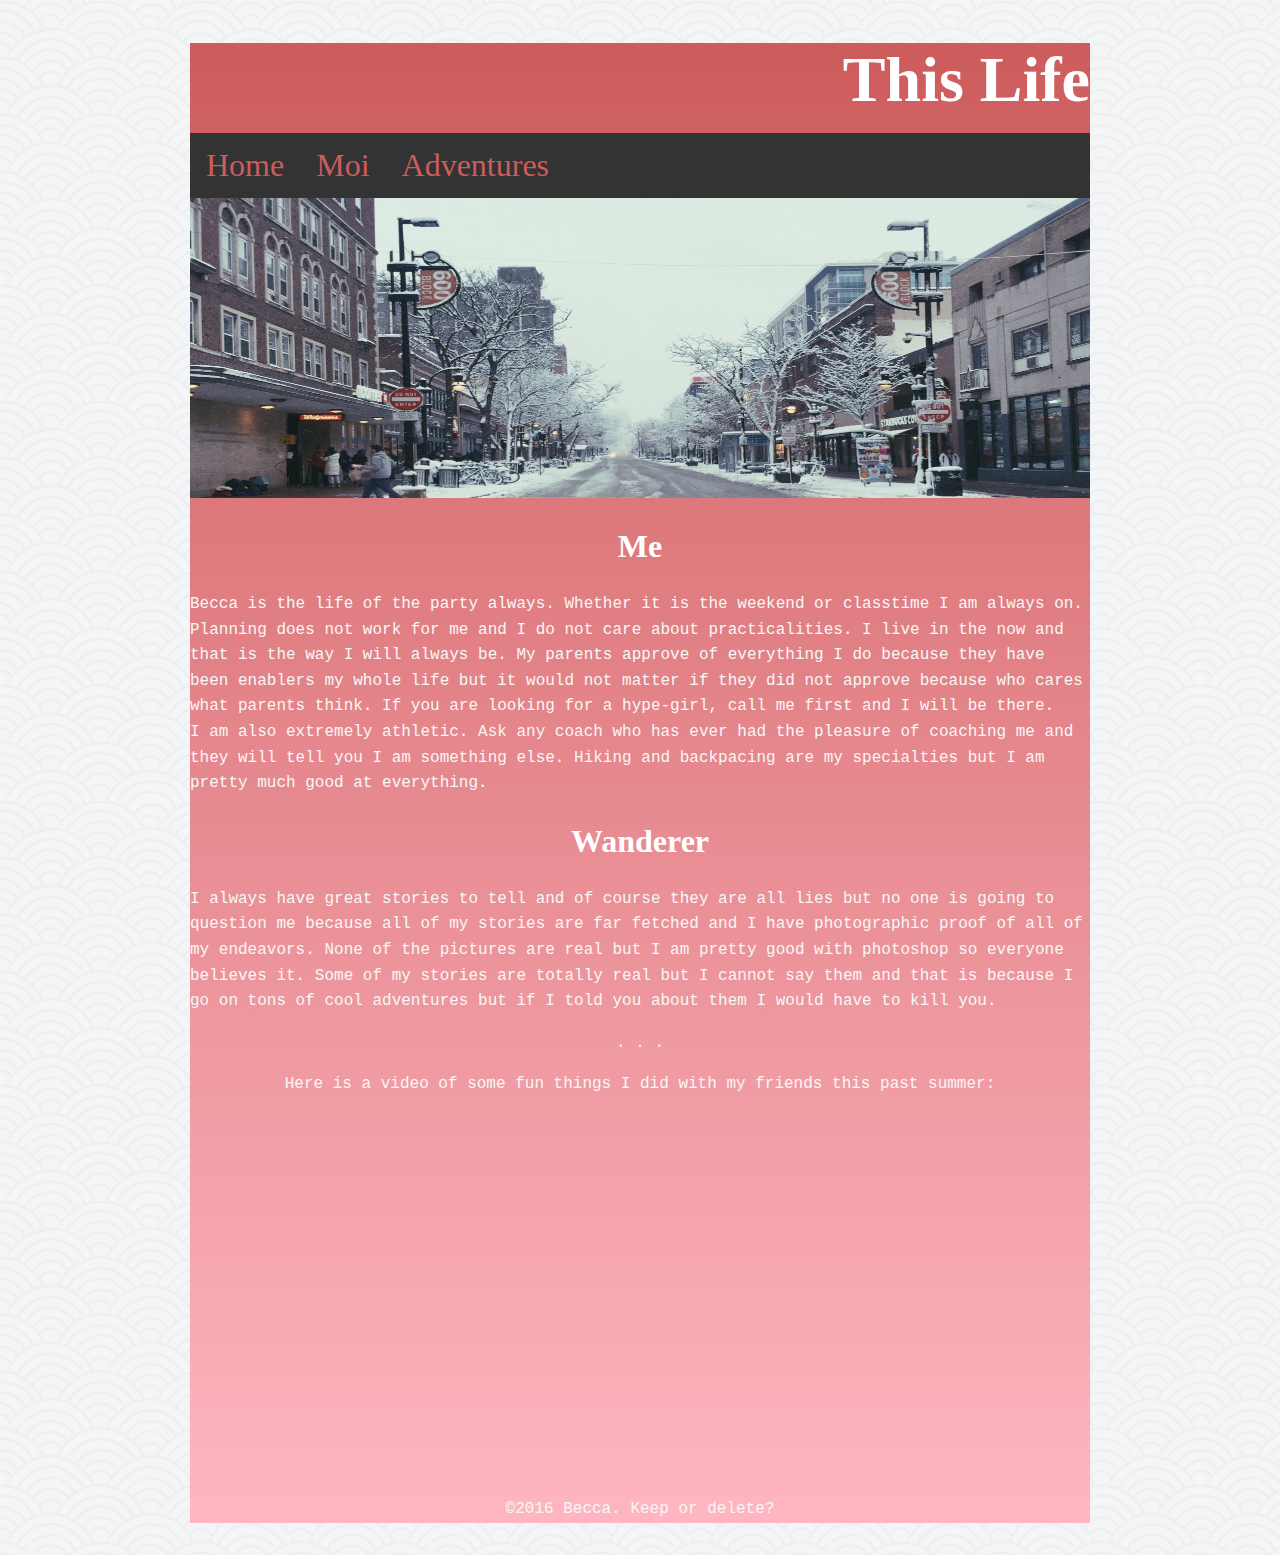
<file: index.html>
<!DOCTYPE html>
<html>
	<head>
		<title> Alter Ego </title>
		<link rel="stylesheet" href="resources/style.css">
	</head>
		
	<body background="seigaiha.png">
	
<div>
		<header style = "color: blue; text-align: left">
			<h1>This Life</h1>
			<ul>
			<li> <a href = "index.html">Home</a> </li> 
			<li> <a href = "Moi.html">Moi</a> </li>
			<li> <a href = "Adventures.html">Adventures</a> </li>
			</ul>
		</header>
 		   <img src="state.jpg" alt="banner" width="900" height="300">
			
		<main style = "color: purple; text-align: left">
			<h2>Me</h2>
				<p>Becca is the life of the party always. Whether it is the weekend or classtime I am 
always on. Planning does not work for me and I do not care about practicalities. I live
in the now and that is the way I will always be. My parents approve of everything I do
because they have been enablers my whole life but it would not matter if they did not
approve because who cares what parents think. If you are looking for a hype-girl, call 
me first and I will be there. <br> I am also extremely athletic. Ask any coach who has
ever had the pleasure of coaching me and they will tell you I am something else. Hiking
and backpacing are my specialties but I am pretty much good at everything.</p>

			<h2>Wanderer</h2>
				<p>I always have great stories to tell and of course they are all lies but no one is going to 
question me because all of my stories are far fetched and I have photographic proof 
of all of my endeavors. None of the pictures are real but I am pretty good with photoshop 
so everyone believes it. Some of my stories are totally real but I cannot say them and that is because I
go on tons of cool adventures but if I told you about them I would have to kill you.</p>
		
<center><p>. . .</p></center>

<center><p> Here is a video of some fun things I did with my friends this past summer:</p></center>
<center><iframe width="560" height="315" src="https://www.youtube.com/embed/6BnY7rzu6iA" frameborder="0" allowfullscreen></iframe></center>

		</main>
		
		<footer>
			<p>&copy;2016 Becca. Keep or delete?</p>
		</footer>
</div>		
	</body>
</html>
</file>
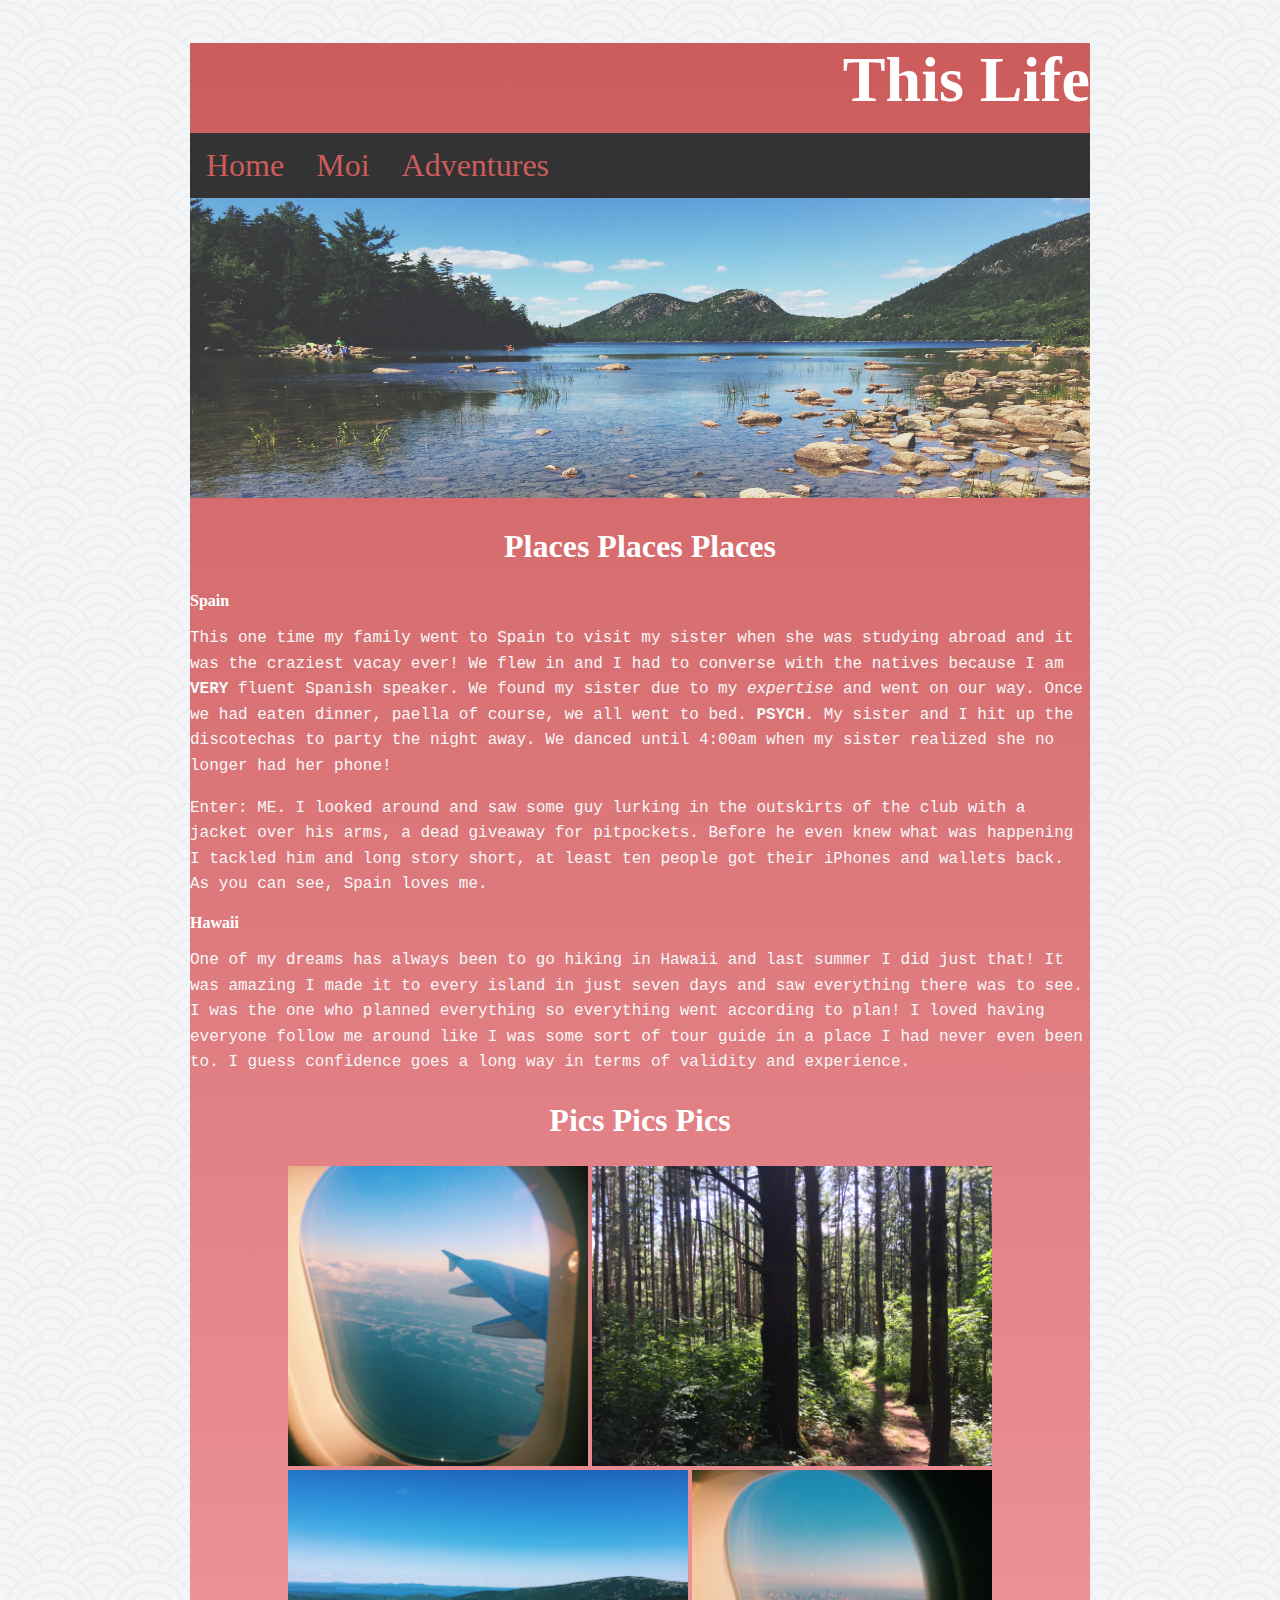
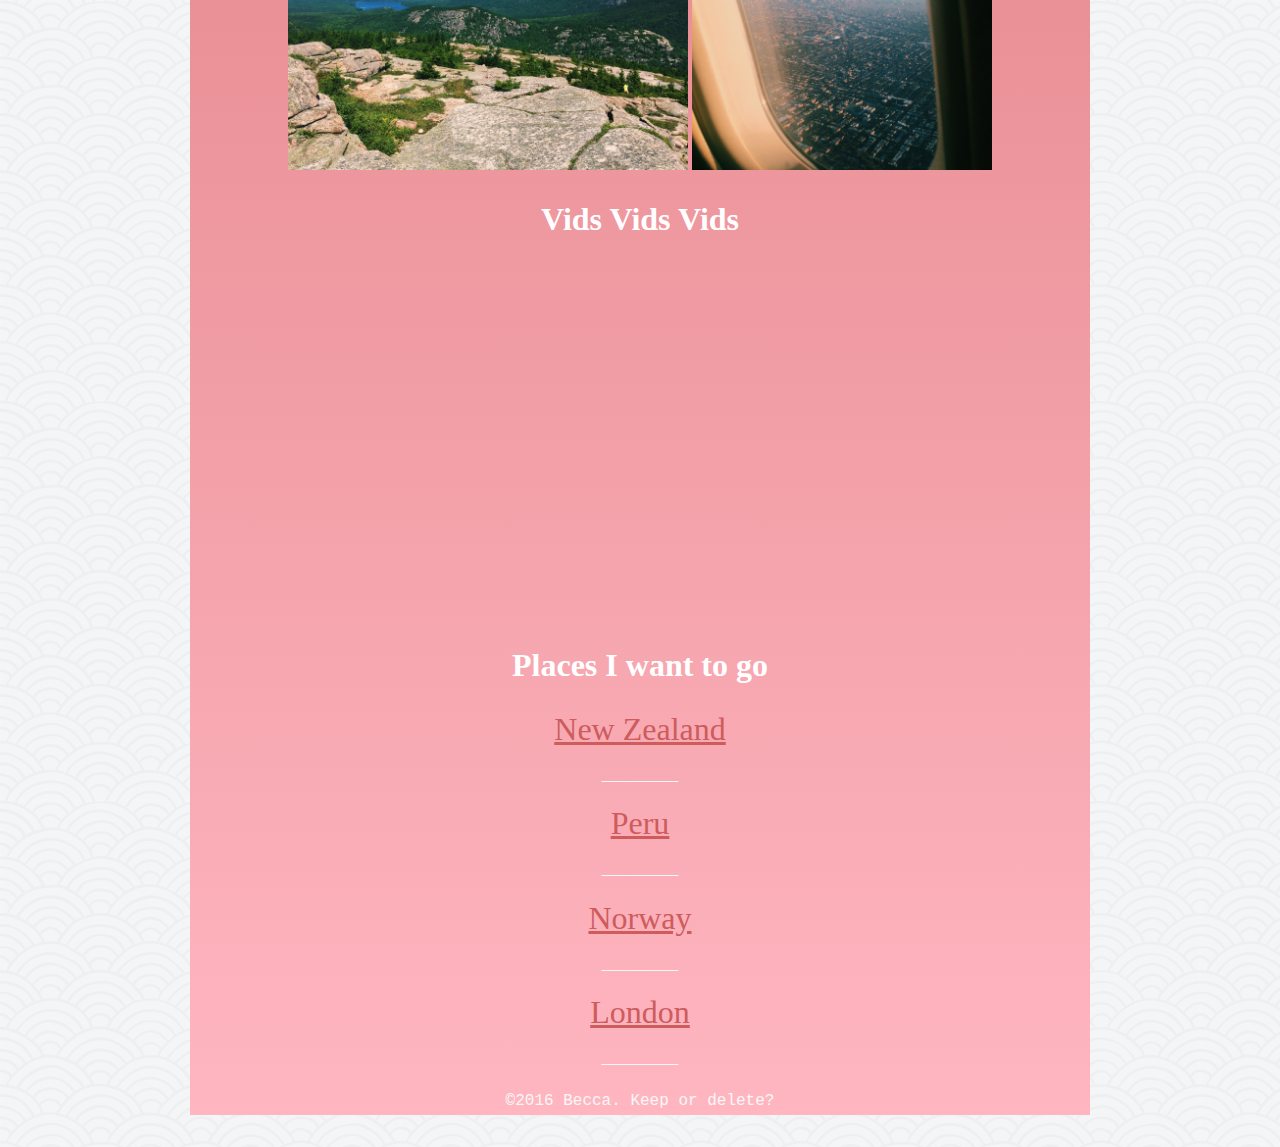
<file: Adventures.html>
<!DOCTYPE html>
<html>
	<head>
		<title> Alter Ego </title>
		<link rel="stylesheet" href="resources/style.css">
	</head>
	
	<body background="seigaiha.png">
		<div>
		<header>
			<h1>This Life</h1> 
			<ul>
			<li> <a href = "index.html">Home</a> </li> 
			<li> <a href = "Moi.html">Moi</a> </li>
			<li> <a href = "Adventures.html">Adventures</a> </li>
			</ul>
		</header>
		<img src="mount.jpg" alt="banner" width="900" height="300">
		<main>
		<h2>Places Places Places</h2>
			<h3>Spain</h3>
				<p>This one time my family went to Spain to visit my sister when she was
				 studying abroad and it was the craziest vacay ever! We flew in and I had
				 to converse with the natives because I am 
				 <strong>VERY</strong> fluent Spanish speaker. We found my sister due to my
				 <em>expertise</em> and went on our way. Once we had eaten dinner, paella
				 of course, we all went to bed. <strong>PSYCH</strong>. My sister and 
				 I hit up the discotechas to party the night away. We danced until 4:00am
				 when my sister realized she no longer had her phone!</p>
				 <p>Enter: ME. I looked around and saw some guy lurking in the outskirts 
				 of the club with a jacket over his arms, a dead giveaway for pitpockets. 
				 Before he even knew what was happening I tackled him and long story short, 
				 at least ten people got their iPhones and wallets back. As you can see, 
				 Spain loves me.
				 </p>
			<h3>Hawaii</h3>
				<p> One of my dreams has always been to go hiking in Hawaii and last summer
				I did just that! It was amazing I made it to every island in just seven 
				days and saw everything there was to see. I was the one who planned everything
				so everything went according to plan! I loved having everyone follow me around
				like I was some sort of tour guide in a place I had never even been to. I
				guess confidence goes a long way in terms of validity and experience. 
				</p>
	
		
		<h2>Pics Pics Pics</h2>
	<center>
		<img src="airplane.jpg" alt="Plane" width="300" height="300"/>
		<img src="forest.jpg" alt="Forest" width="400" height="300"/>
		<img src="mountain.jpg" alt="Acadia" width="400" height="300"/>
		<img src="chicago.jpg" alt="Chicago" width="300" height="300"/>
		
	</center>
	<h2>Vids Vids Vids</h2>
			<center><iframe width="560" height="315" src="https://www.youtube.com/embed/1wslZgGG
			hUw" frameborder="0" allowfullscreen></iframe></center>
			</main>
		<footer>
			<p>
			<h2>Places I want to go </h2>
				<a href="http://www.newzealand.com/us/">New Zealand</a><p>________</p>
				<a href="http://www.peru.travel/en-us/">Peru</a><p>________</p>
				<a href="https://www.visitnorway.com/">Norway</a><p>________</p>
				<a href="http://www.visitlondon.com/#OWzDf8hOKMFcTFIQ.97">London</a><p>________</p>
			</p>
			<p>&copy;2016 Becca. Keep or delete?</p>
		</footer>
	</div>	
	</body>
</html>
</file>
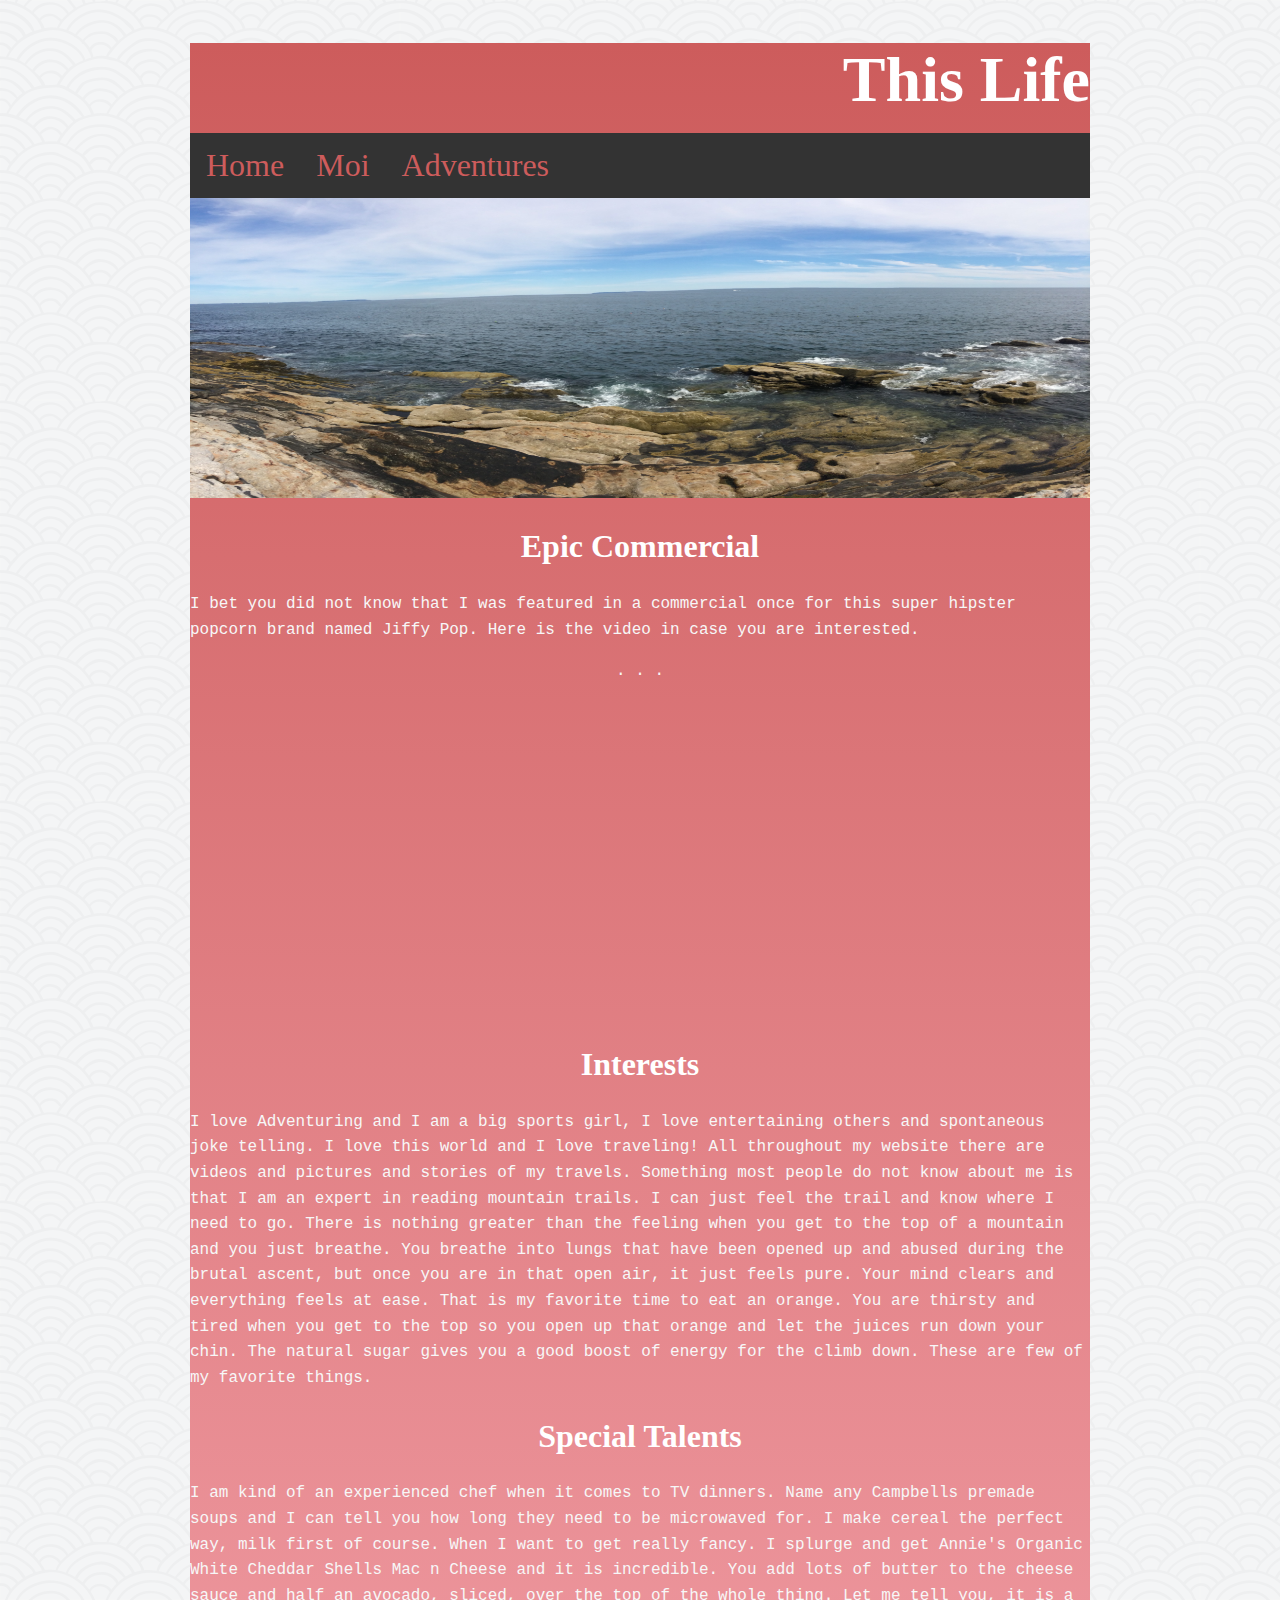
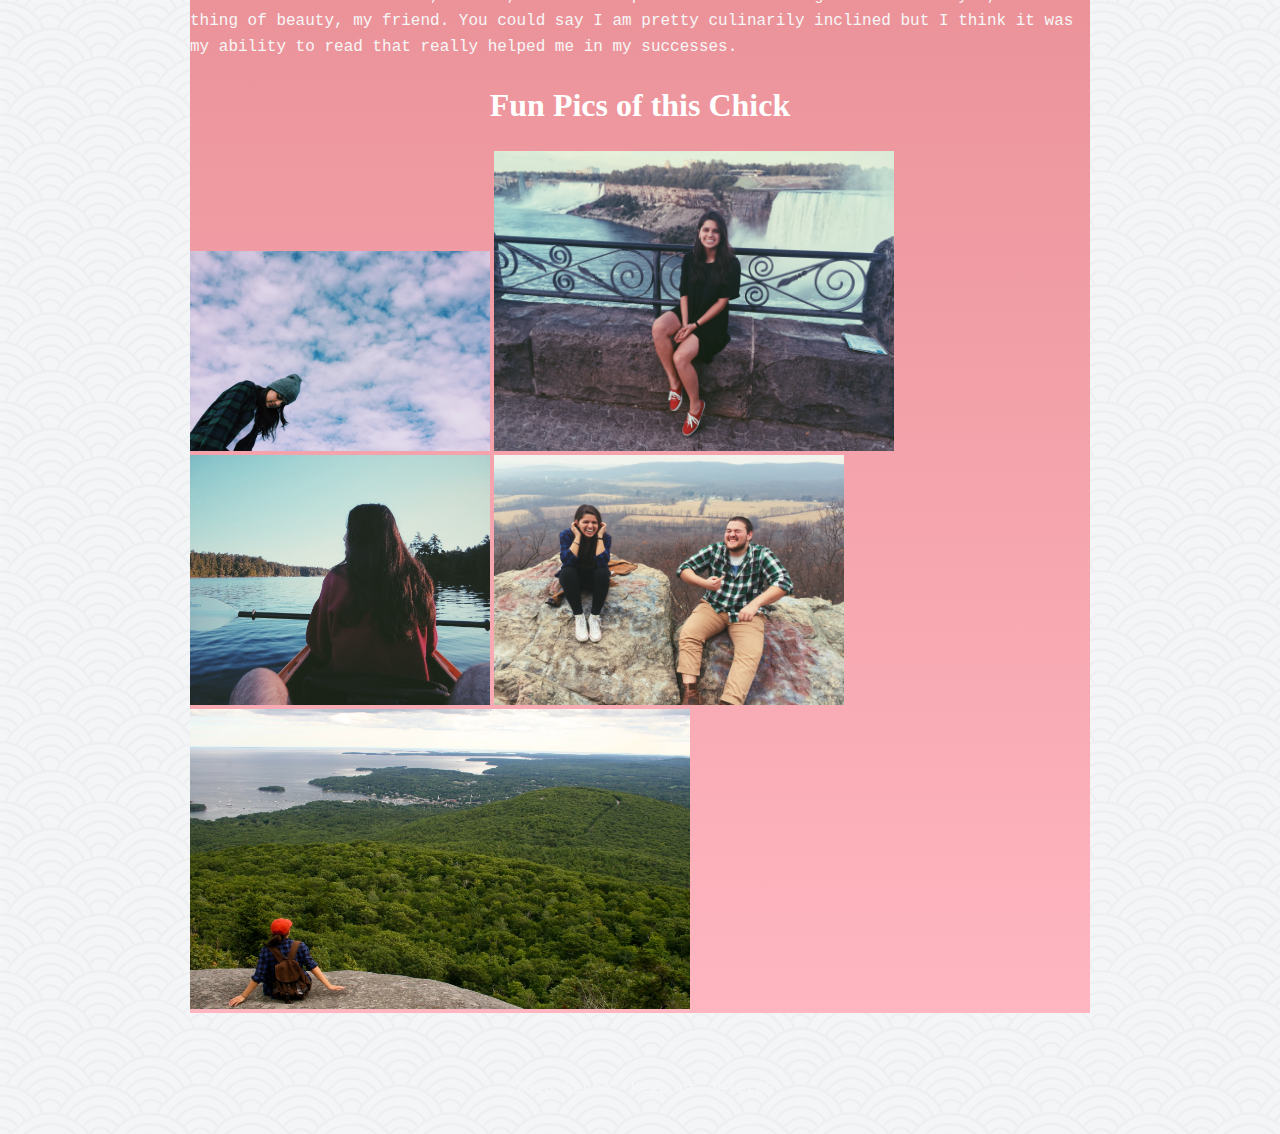
<file: Moi.html>
<!DOCTYPE html>
<html>
	<head>
		<title> Alter Ego </title>
		<link rel="stylesheet" href="resources/style.css">
	</head>
	
	<body background="seigaiha.png">
	<div>	
		<header>
			<h1>This Life</h1>
			<ul>
			<li> <a href = "index.html">Home</a> </li>
			<li> <a href = "Moi.html">Moi</a> </li>
			<li> <a href = "Adventures.html">Adventures</a> </li>
			 </ul>
		</header>
		 <img src="maine.jpg" alt="banner" width="900" height="300">
		<main>
			<h2>Epic Commercial</h2>
			<p> I bet you did not know that I was featured in a commercial once for this
			super hipster popcorn brand named Jiffy Pop. Here is the video in case you are
			interested.</p2>
			<center><p> . . . </p></center>
			<center><iframe width="560" height="315" src="https://www.youtube.com/embed/W7ijY8sA5KY" frameborder="0" allowfullscreen></iframe></center>

			
			<h2>Interests</h2>
			<p2>I love Adventuring and I am a big sports girl, I love entertaining others
			and spontaneous joke telling. I love this world and I love traveling! All throughout
			my website there are videos and pictures and stories of my travels. </p2>
			<p2> Something most people do not know about me is that I am an expert in 
			reading mountain trails. I can just feel the trail and know where I need to go.
			There is nothing greater than the feeling when you get to the top of a mountain 
			and you just breathe. You breathe into lungs that have been opened up and abused 
			during the brutal ascent, but once you are in that open air, it just feels pure. 
			Your mind clears and everything feels at ease. That is my favorite time to eat an 
			orange. You are thirsty and tired when you get to the top so you open up that 
			orange and let  the juices run down your chin. The natural sugar gives you a 
			good boost of energy for the climb down. 
			These are few of my favorite things. 
			</p2>
			<h2>Special Talents</h2>
				<p2>I am kind of an experienced chef when it comes to TV dinners. Name any Campbells 
premade soups and I can tell you how long they need to be microwaved for. I make
cereal the perfect way, milk first of course. When I want to get really fancy. I splurge
and get Annie's Organic White Cheddar Shells Mac n Cheese and it is incredible. You add
lots of butter to the cheese sauce and half an avocado, sliced, over the top of the whole
thing. Let me tell you, it is a thing of beauty, my friend. You could say I am pretty
culinarily inclined but I think it was my ability to read that really helped me in my successes. </p2>
			<h2>Fun Pics of this Chick</h2>
		
 			
			<img src="me.jpg" alt="Me" width="300" height="200">
  			<img src = "Me1.jpg" alt = "Me" width="400" height="300"/>
			<img src = "Me2.jpg" alt = "Me" width="300" height="250"/>
			<img src = "Me3.jpg" alt = "Me" width="350" height="250"/>
			<img src = "Me4.jpg" alt = "Me" width="500" height="300"/>
	</div>		
		</main>
		
		<footer>
			<p>&copy;2016 Becca. Keep or delete?</p>
		</footer>
		
	</body>
</html>
</file>
<file: resources/style.css>
body {
    width: 900px;
    margin-left: auto; 
    margin-right: auto;
    background-color: powderblue 
    background-image: url("whitebrick.png"); 
}

header {
    margin-top: 24px;
}

footer {
    margin-top: 64px;
    margin-bottom: 32px;
    text-align: center;
}

p {
    font-family: 'Courier New', serif;
    margin-top: 16px;
    margin-bottom: 16px;
    line-height: 160%;
    color: #f7f7f7;
}

p2 {
    font-family: 'Courier New', serif;
    margin-top: 16px;
    margin-bottom: 16px;
    line-height: 160%;
    color: #f7f7f7;
    text-align: center;
}

h1 {
    font-size: 64px;
    margin-bottom: 16px;
    text-align: right;
    font-family: 'Verdana', cursive;
    color: white;
}

h2 {
    font-size: 32px;
    font-family: 'Verdana', cursive;
    color: white;
    text-align: center;
}

h3 {
    font-size: 16px;
    font-family: 'Verdana', cursive;
    color: white;
    text-align: left;
}

ul {
    list-style-type: none;
    margin: 0;
    padding: 0;
    overflow: hidden;
    background-color: #333;
}

li {
    float: left;
}

li a {
    display: block;
    color: white;
    text-align: center;
    padding: 14px 16px;
    text-decoration: none;
}

/* Change the link color to #111 (black) on hover */
li a:hover {
    background-color: #111;
}

.active {
	background-color: blue;
}

a {
	font-size:32px;
	font-family: 'Verdana';
	color: white;
	text-align: left;
} 

/* unvisited link */
a:link {
    color: #CD5C5C;
}

/* visited link */
a:visited {
    color: #FFFFFF;
}

/* mouse over link */
a:hover {
    color: #8B008B;
}

/* selected link */
a:active {
    color: blue;
}

ol {
list-style-type: none;
color: white;
}

div {
  background-image: -webkit-linear-gradient(top, #CD5C5C 0%, #FFB6C1 100%);
  background-image: -moz-linear-gradient(top, #CD5C5C 0%, #FFB6C1 100%);
  background-image: -ms-linear-gradient(top, #CD5C5C 0%, #FFB6C1 100%);
  background-image: -o-linear-gradient(top, #CD5C5C 0%, #FFB6C1 100%);
  background-image: linear-gradient(top, #CD5C5C 0%, #FFB6C1 100%);
}
</file>
